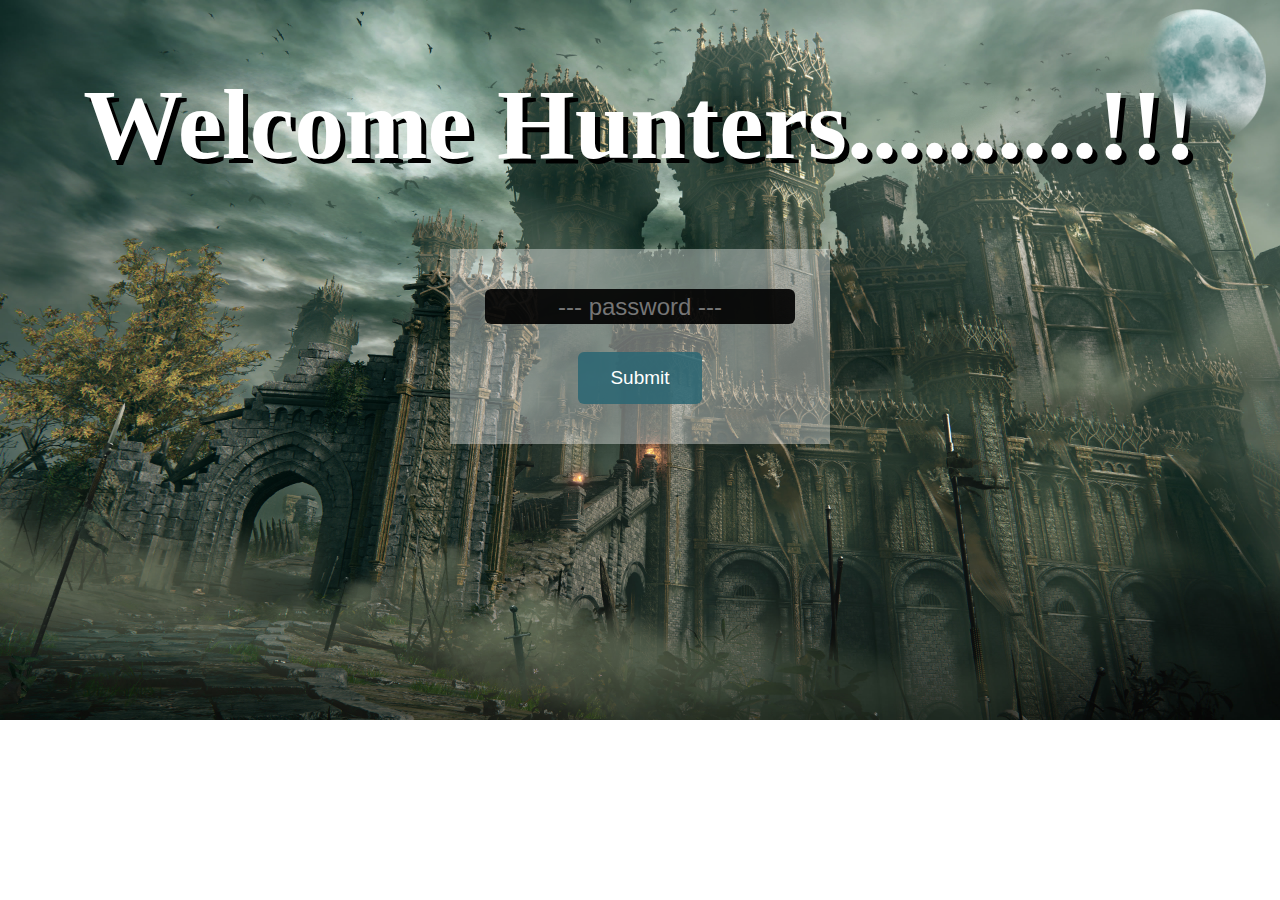
<file: index.html>
<!DOCTYPE html>
<html lang="en">
<head>
    <meta charset="UTF-8">
    <meta http-equiv="X-UA-Compatible" content="IE=edge">
    <meta name="viewport" content="width=device-width, initial-scale=1.0">
    <title>Hunting</title>
    <link rel="stylesheet" href="clue1.css">
</head>
<body>
    <div>
        
        <!--    Tool tip image  -->
        <div class="tooltip"><img src="imgs/moon.png" width="140px" height="140px">
            <span class="tooltiptext">ElderRing</span>
        </div>


        <h1>Welcome Hunters..........!!!</h1>
        <!--    password    -->
        <form id="loginform">
            <label for="pwd"></label>
            <input type="password" id="pwd" name="pwd" length="10" placeholder="--- password ---"><br><br>
            <input type="submit" id="button" onclick="pass()">
        </form>
    </div>
    
    <!--    form    -->
    <script>
        const CORRECT_PASSWORD = "ElderRing";

        const loginForm = document.getElementById("loginform");
        loginForm.addEventListener("submit", function(event) {
        event.preventDefault(); // prevent the form from submitting

        const password = document.getElementById("pwd").value;
        if (password === CORRECT_PASSWORD) {
            window.location.href = "clue2.html"; // redirect to protected page
        } else {
            alert("!!! Incorrect password !!!\nSearch for tooltip"); // display error message
    }
        });
    </script>
</body>
</html>
</file>
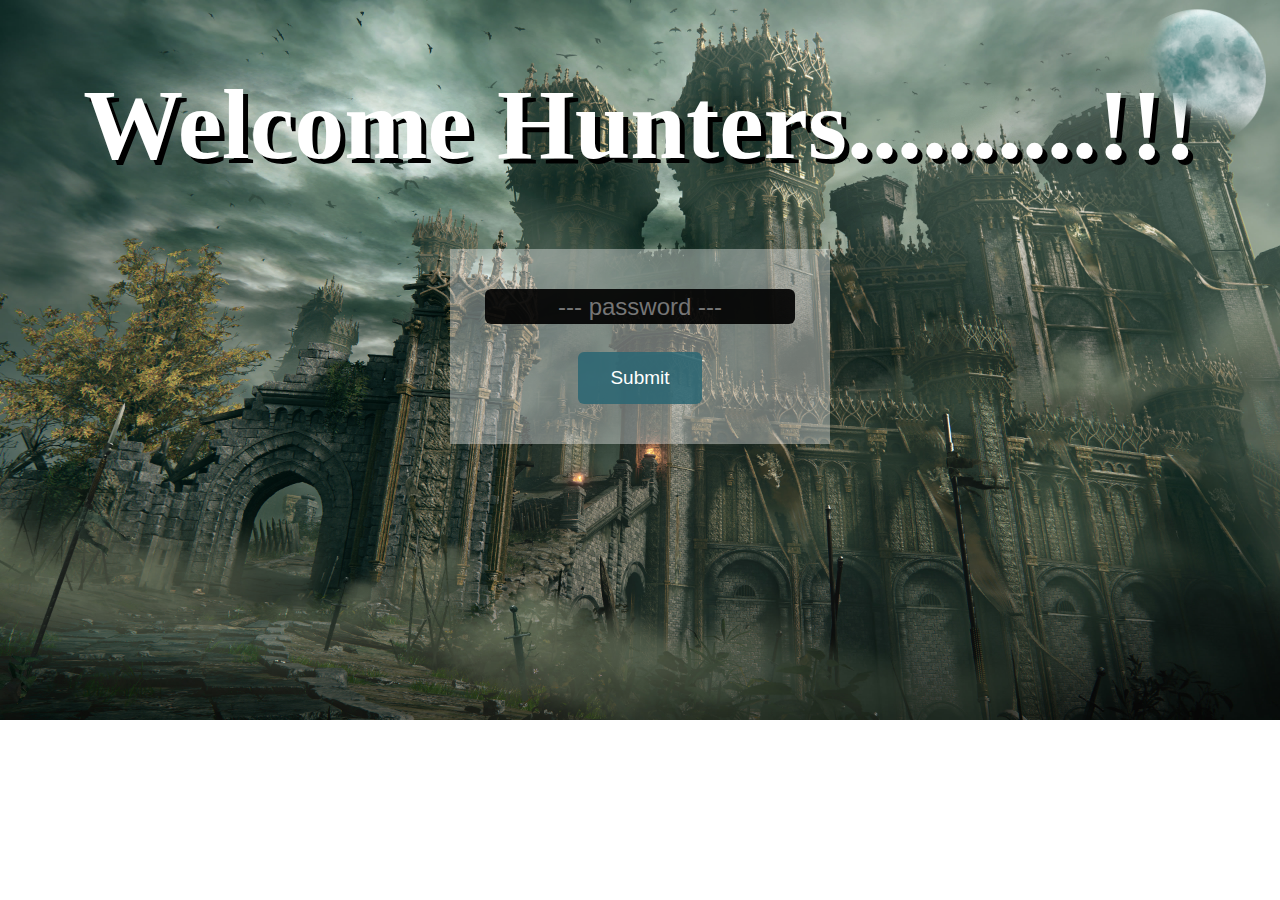
<file: clue1.html>
<!DOCTYPE html>
<html lang="en">
<head>
    <meta charset="UTF-8">
    <meta http-equiv="X-UA-Compatible" content="IE=edge">
    <meta name="viewport" content="width=device-width, initial-scale=1.0">
    <title>Hunting</title>
    <link rel="stylesheet" href="clue1.css">
</head>
<body>
    <div>
        
        <!--    Tool tip image  -->
        <div class="tooltip"><img src="imgs/moon.png" width="140px" height="140px">
            <span class="tooltiptext">ElderRing</span>
        </div>


        <h1>Welcome Hunters..........!!!</h1>
        <!--    password    -->
        <form id="loginform">
            <label for="pwd"></label>
            <input type="password" id="pwd" name="pwd" length="10" placeholder="--- password ---"><br><br>
            <input type="submit" id="button" onclick="pass()">
        </form>
    </div>
    
    <!--    form    -->
    <script>
        const CORRECT_PASSWORD = "ElderRing";

        const loginForm = document.getElementById("loginform");
        loginForm.addEventListener("submit", function(event) {
        event.preventDefault(); // prevent the form from submitting

        const password = document.getElementById("pwd").value;
        if (password === CORRECT_PASSWORD) {
            window.location.href = "clue2.html"; // redirect to protected page
        } else {
            alert("!!! Incorrect password !!!\nSearch for tooltip"); // display error message
    }
        });
    </script>
</body>
</html>
</file>
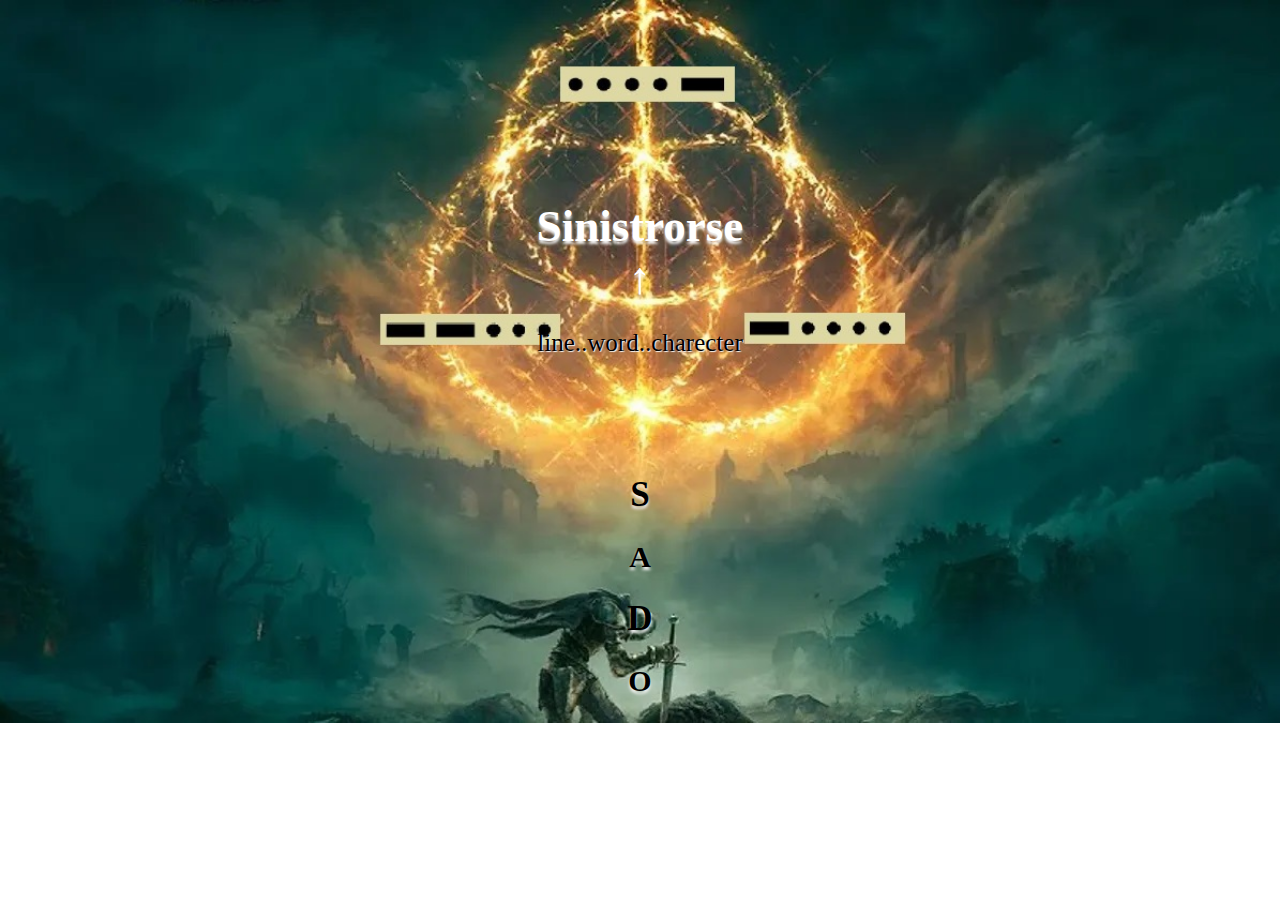
<file: clue3.html>
<!DOCTYPE html>
<html lang="en">
<head>
    <meta charset="UTF-8">
    <meta http-equiv="X-UA-Compatible" content="IE=edge">
    <meta name="viewport" content="width=device-width, initial-scale=1.0">
    <title>Hunting</title>
    <link rel="stylesheet" href="clue3.css">
</head>
<body>
    <div>
        <a class="sint" href="https://en.wikipedia.org/wiki/Elden_Ring" target="_blank" rel="noopener noreferrer"><b>Sinistrorse<br>↑</b></a>
        <p style="font-size: 25px;color: black;text-shadow: 1px 1px 1px whitesmoke;">line..word..charecter</p>
    </div>
    
        <h1 onclick="fail()">S</h1>
        <h2 onclick="fail()">A</h2>
        <h1 onclick="fail()">D</h1>
        <h2 onclick="pass()">O</h2>
        <a href="clue4.html" id="my-link-element"></a>
        
        <a href="fail.html" id="my-link-element2"></a>
    <script>
        function pass(){
            document.getElementById("my-link-element").click();
        }
        
        function fail(){
            document.getElementById("my-link-element2").click();
        }
    </script>
</body>
</html>
</file>
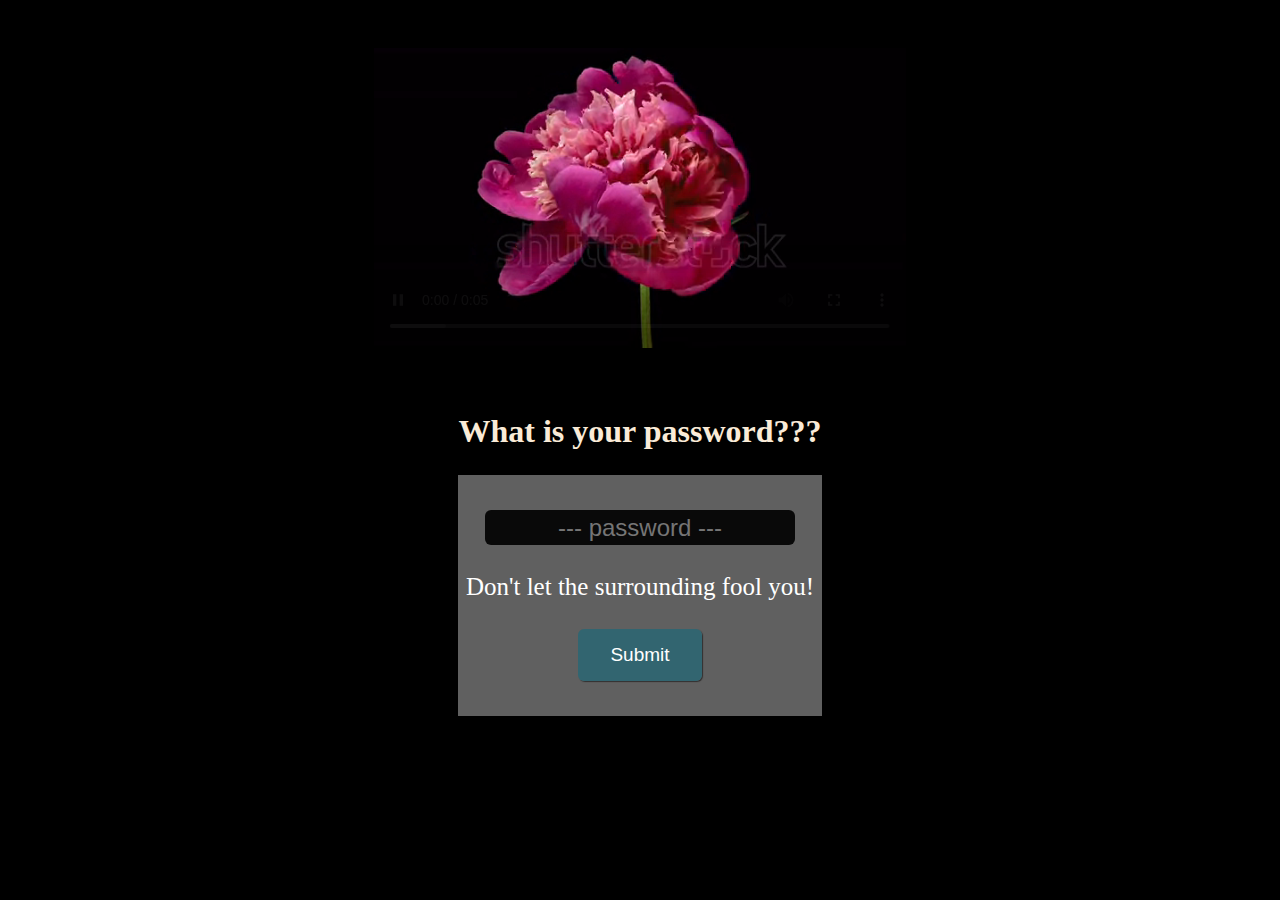
<file: clue4.html>
<!DOCTYPE html>
<html lang="en">
<head>
    <meta charset="UTF-8">
    <meta http-equiv="X-UA-Compatible" content="IE=edge">
    <meta name="viewport" content="width=device-width, initial-scale=1.0">
    <title>Hunting</title>
    
    <link rel="stylesheet" href="clue4.css">
</head>
<body>
    <iframe width="1120" height="300" src="imgs/flower1.webm" title="YouTube video player" allowfullscreen allow='autoplay'></iframe>
    <h1>What is your password???</h1>
    <form id="loginform">
        <input type="password" id="pwd" name="pwd" length="10" placeholder="--- password ---"><br><br>
        
        <label for="pwd">Don't let the surrounding fool you!</label><br><br>
        <input type="submit" id="button" onclick="pass()">
    </form>
<!--

        <a href="clue4.html" id="my-link-element"></a>
        
        <a href="fail.html" id="my-link-element2"></a>
-->
<!--    form    -->
<script>
    
    const CORRECT_PASSWORD = "ElderRing";

    const loginForm = document.getElementById("loginform");
    loginForm.addEventListener("submit", function(event) {
    event.preventDefault(); // prevent the form from submitting

    const password = document.getElementById("pwd").value;
    if (password === CORRECT_PASSWORD) {
        window.location.href = "clue5.html"; // redirect to protected page
    } else {
        window.location.href = "fail.html"; // display error message
      }
    });
</script>
</body>
</html>
</file>
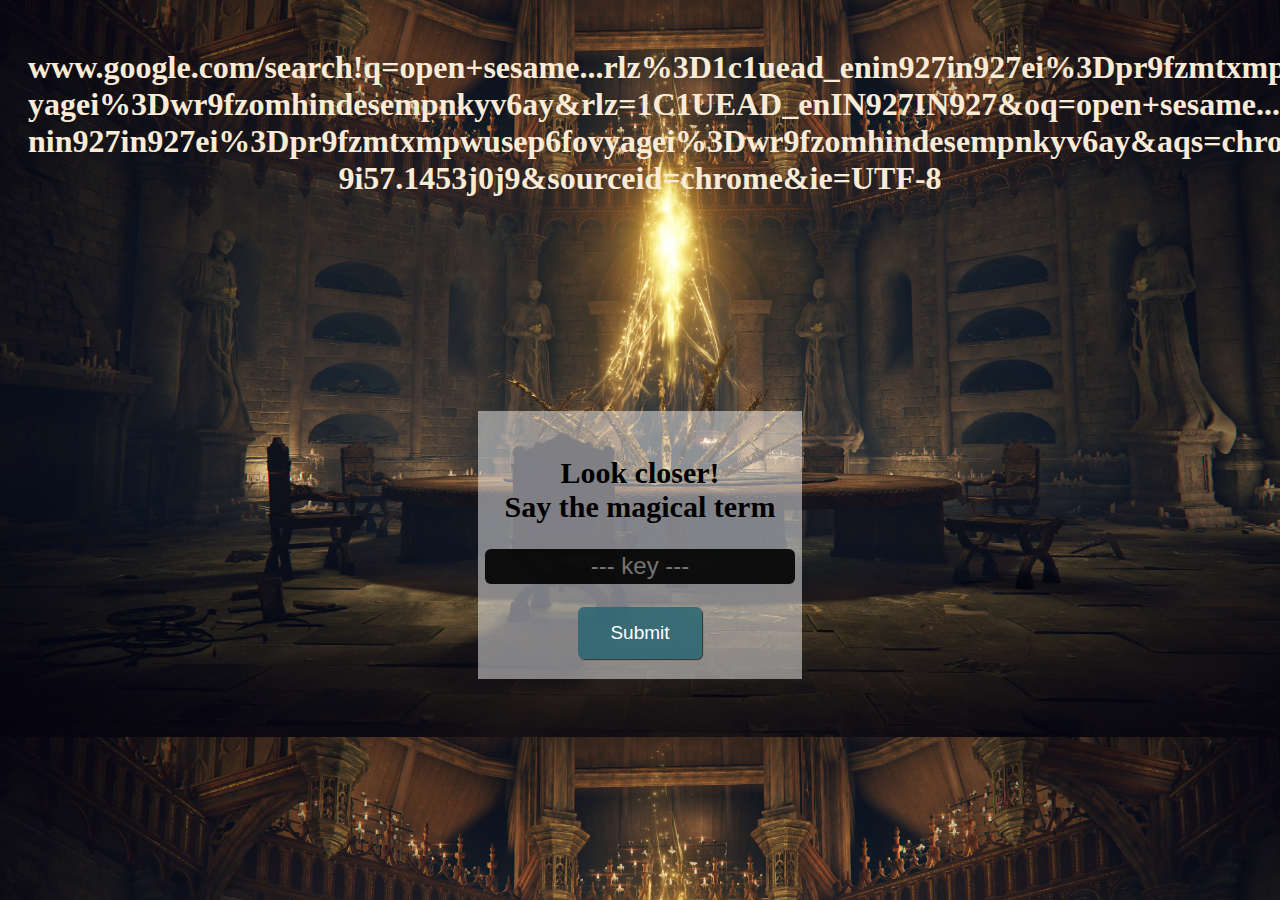
<file: clue5.html>
<!DOCTYPE html>
<html lang="en">
<head>
    <meta charset="UTF-8">
    <meta http-equiv="X-UA-Compatible" content="IE=edge">
    <meta name="viewport" content="width=device-width, initial-scale=1.0">
    <title>Hunting</title>
    <link rel="stylesheet" href="clue5.css">
</head>
<body>
<h1>www.google.com/search!q=open+sesame...rlz%3D1c1uead_enin927in927ei%3Dpr9fzmtxmpwusep6fov<br>
    yagei%3Dwr9fzomhindesempnkyv6ay&rlz=1C1UEAD_enIN927IN927&oq=open+sesame...rlz%3D1c1uead_e<br>
    nin927in927ei%3Dpr9fzmtxmpwusep6fovyagei%3Dwr9fzomhindesempnkyv6ay&aqs=chrome.0.69i59l3j6<br>
    9i57.1453j0j9&sourceid=chrome&ie=UTF-8</h1><br><br><br><br><br><br><br><br><br>

<form id="loginform">
    
<h2>Look closer!<br> Say the magical term</h2>
    <label for="pwd"></label>
    <input type="text" id="pwd" name="pwd" length="10" placeholder="--- key ---"><br><br>
    <input type="submit" id="button" onclick="pass()">
</form>

<script>
    
        const CORRECT_PASSWORD = "open sesame";

        const loginForm = document.getElementById("loginform");
        loginForm.addEventListener("submit", function(event) {
        event.preventDefault(); // prevent the form from submitting

        const password = document.getElementById("pwd").value;
        if (password === CORRECT_PASSWORD) {
            window.location.href = "victory.html"; // redirect to protected page
        } else {
            window.location.href = "fail.html"; // display error message
          }
        });
</script>
</body>
</html>
</file>
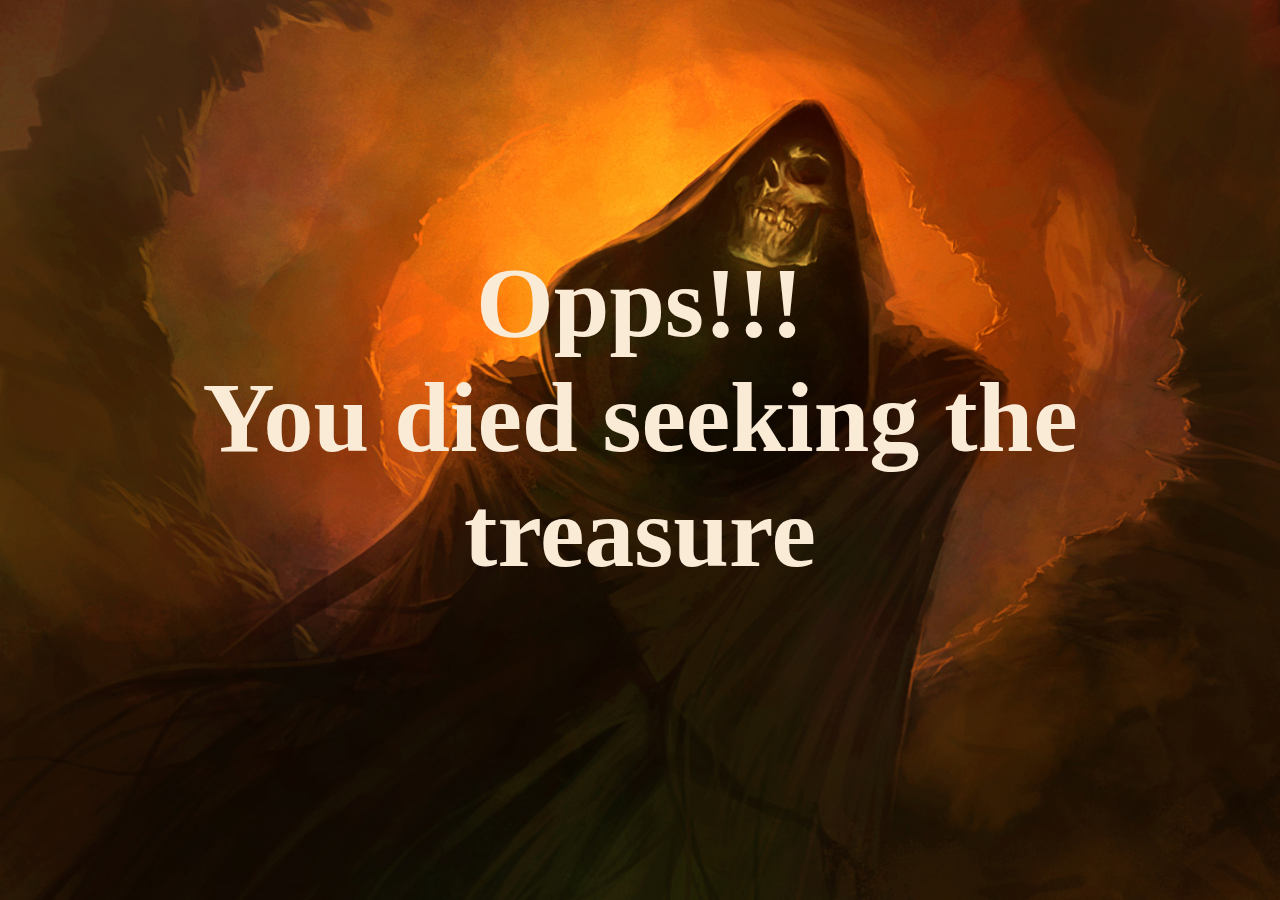
<file: fail.html>
<!DOCTYPE html>
<html lang="en">
<head>
    <meta charset="UTF-8">
    <meta http-equiv="X-UA-Compatible" content="IE=edge">
    <meta name="viewport" content="width=device-width, initial-scale=1.0">
    <title>Fail</title>
    <style>
        body {
            background-image: url('imgs/reaper2.jpg');
            background-size: cover;
            color: antiquewhite;
            font-size: 50px;
            padding: 170px;
            text-align: center;
        }

    </style>
</head>
<body>
    <h1> <b>Opps!!!</b><br>You died seeking the treasure</h1>
</body>
</html>
</file>
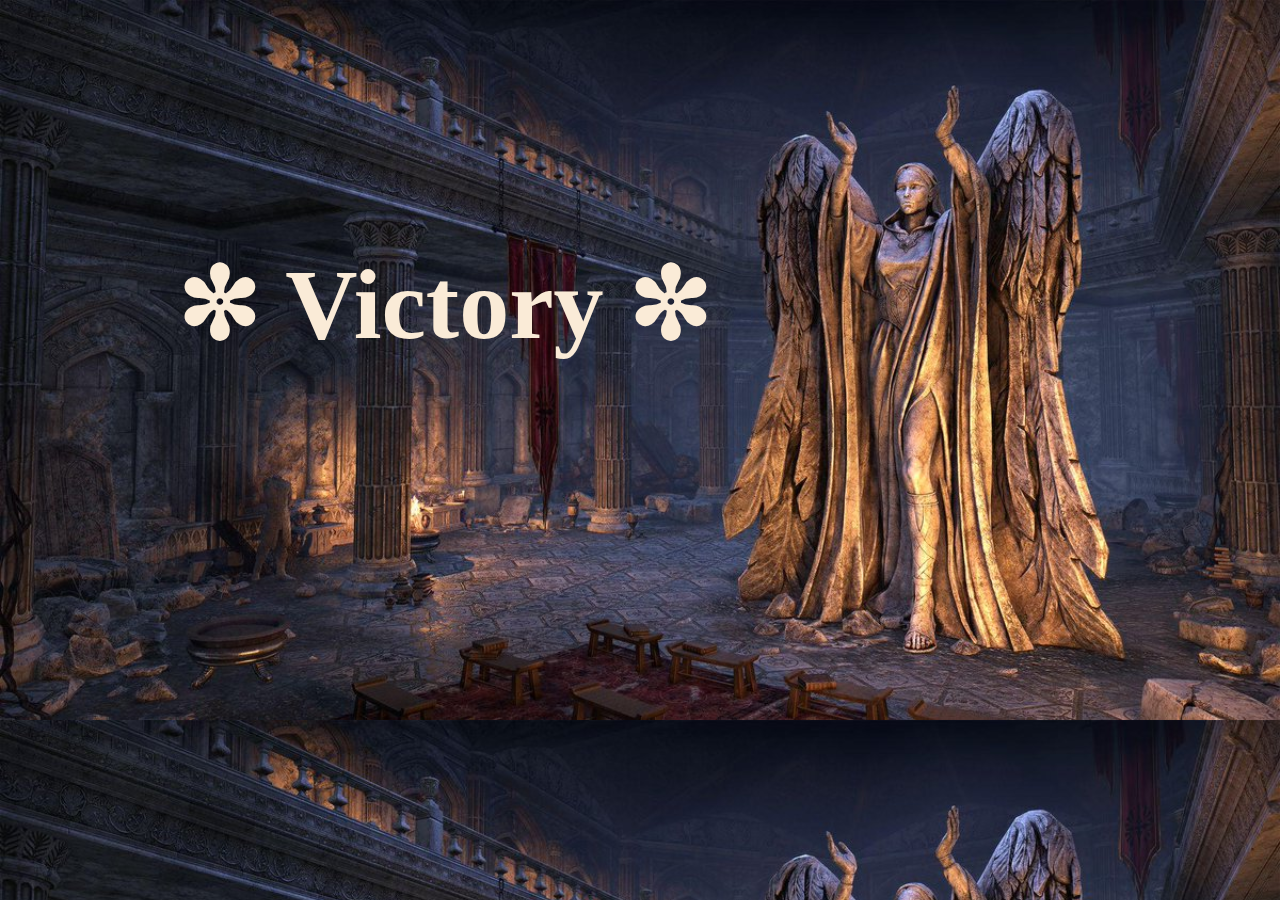
<file: victory.html>
<!DOCTYPE html>
<html lang="en">
<head>
    <meta charset="UTF-8">
    <meta http-equiv="X-UA-Compatible" content="IE=edge">
    <meta name="viewport" content="width=device-width, initial-scale=1.0">
    <link rel="icon" type="image/png" href="/imgs/aaa.png">
    <title>Victory</title>
    <style>
        body {
            background-image: url('imgs/victory.jpg');
            background-size: cover;
            color: antiquewhite;
            font-size: 50px;
            padding: 170px;
        }

    </style>
</head>
<body>
    <h1>✼ Victory ✼</h1>
</body>
</html>
</file>
<file: clue1.css>
body {
    background-image: url('imgs/castle.jpg');
    background-repeat: no-repeat;
    background-size: cover;
    margin: 0;
    text-align: center;
    color: rgb(255, 255, 255);
}

h1 {
    font-size: 100px;
    text-shadow: 5px 5px #000000;
}
img {   
    right: 0;
    position: fixed;
    top: 0px;
}
.tooltip {
    display: inline-block;
    border-bottom: 1px dotted black; /* If you want dots under the hoverable text */
    right: 0;
    position: fixed;
    top: 100px;
    
  }
  
  /* Tooltip text */
  .tooltip .tooltiptext {
    visibility: hidden;
    width: 150px;
    background-color: rgba(0, 0, 0, 0.412);
    color: #fff;
    font-size: 20px;
    text-align: center;
    padding: 5px 0;
    border-radius: 6px;
   
    /* Position the tooltip text - see examples below! */
    
    right: 0;
    position: fixed;
    top: 70px;
    right: 10px;
    z-index: 1;
  }
  
  /* Show the tooltip text when you mouse over the tooltip container */
  .tooltip:hover .tooltiptext {
    visibility: visible;
  }

form {
    padding: 40px 0;
    background-color: #ffffff60;
    margin:30px 450px;
    color: #fff;
    text-align: center;
    font-size: 25px;
}
#pwd {
    height: 25px;
    font-size: 24px;
    text-align: center;
    background-color: rgba(0, 0, 0, 0.911);
    color: #ffffff;
    padding: 5px 0;
    border-radius: 6px;
    border: none;
}

#button {
    background-color: #2c6673de; /* Green */
    
    border-radius: 6px;
    border: none;
    color: rgb(255, 255, 255);
    padding: 15px 32px;
    text-align: center;
    text-decoration: none;
    display: inline-block;
    font-size: 19px;
  }

  #button:hover {
    
    padding: 14px 37px;
    font-size:21px ;
  }
</file>
<file: clue3.css>
body {
    background-image: url('imgs/elder.jpg');
    background-repeat: no-repeat;
    background-size: cover;
    margin: 0;
    padding: 0;
    text-align: center;
}

div {
    /*background-color: #ffffff60;*/
    color: #fff;
    font-size: 45px;
    padding: 200px 0 70px 0px;
    text-align: center;
}
a {
    font-family: Georgia, 'Times New Roman', Times, serif;
    color: #000000;
    text-shadow: 0px 3px 3px whitesmoke;
}
a:link {
    text-decoration: none;
    color: #fff;
}

a:visited { text-decoration: none; }

a:hover { 
    text-decoration: none;
    color: rgb(26, 26, 26);
}
h1 {
    font-size: 35px;
    text-shadow: 0px 3px 3px whitesmoke;
}

h2 {
    font-size: 30px;
    text-shadow: 0px 3px 3px whitesmoke;
}
a:active { text-decoration: none; }
h1:hover,h2:hover { 
    text-decoration: none;
    color: rgb(54, 54, 54);
}
</file>
<file: clue4.css>
body {
    background-color: black;
    text-align: center;
    color: antiquewhite;
}
iframe {
    border: none;
    padding: 40px;
}
form {
    padding:35px 0;
    background-color: #ffffff60;
    margin:25px 450px;
    color: #fff;
    text-align: center;
    font-size: 25px;
}
#pwd {
    height: 25px;
    font-size: 24px;
    text-align: center;
    background-color: rgba(0, 0, 0, 0.911);
    color: #ffffff;
    padding: 5px 0;
    border-radius: 6px;
    border: none;
}

#button {
    background-color: #2c6673de; /* Green */
    
    border-radius: 6px;
    border: none;
    color: rgb(255, 255, 255);
    padding: 15px 32px;
    text-align: center;
    text-decoration: none;
    display: inline-block;
    font-size: 19px;
    box-shadow: 1px 1px 1px rgb(50, 48, 48);
  }

  #button:hover {
    
    padding: 14px 37px;
    font-size:21px ;
  }
</file>
<file: clue5.css>
body {
    background-image: url('imgs/throne.jpg');
    background-size: cover;
    color: antiquewhite;
    text-align: center;
    padding:20px
}

h1,h2 {
    text-align: center;
}

form {
    padding: 20px 0;
    background-color: #ffffff79;
    margin:30px 450px;
    color: #000000;
    text-align: center;
    font-size: 20px;
}
#pwd {
    height: 25px;
    font-size: 24px;
    text-align: center;
    background-color: rgba(0, 0, 0, 0.911);
    color: #ffffff;
    padding: 5px 0;
    border-radius: 6px;
    border: none;
}

#button {
    background-color: #2c6673de; /* Green */
    
    border-radius: 6px;
    border: none;
    color: rgb(255, 255, 255);
    padding: 15px 32px;
    text-align: center;
    text-decoration: none;
    display: inline-block;
    font-size: 19px;
    box-shadow: 1px 1px 1px rgb(50, 48, 48);
  }

  #button:hover {
    
    padding: 14px 37px;
    font-size:21px ;
  }
</file>
